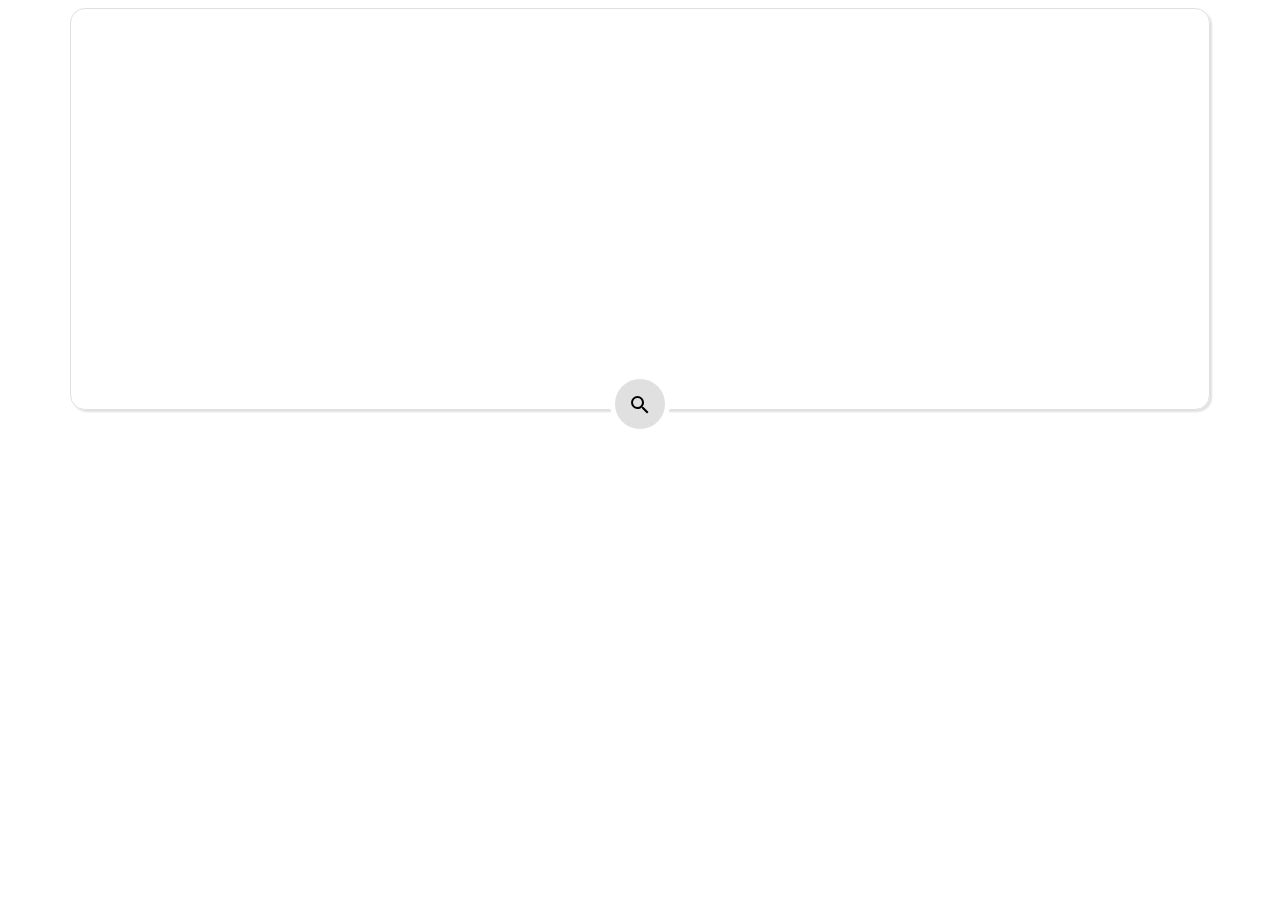
<file: Widget/index.html>
<!DOCTYPE html>
<html lang="en" >

<head>
  <meta charset="UTF-8">
  <title>Mobile Weather Widget</title>
  
  
  
      <link rel="stylesheet" href="css/style.css">

  
</head>

<body>

  <link href="https://fonts.googleapis.com/css?family=Merriweather:400,400i,700" rel="stylesheet">

<div class="forecast-card">
  <div id="forecast-info-container" class="forecast-info-container">
    <div class="forecast-info-container-inner">
      <p id="description" class="description"></p>
      <p id="city" class="city"></p>
      <p id="temp" class="temp"></p>
    </div>
    <div class="search">
      <input id="city-input"></input>
      <svg onclick="getWeatherBySearch();" style="width:24px;height:24px" viewBox="0 0 24 24">
          <path fill="#000000" d="M9.5,3A6.5,6.5 0 0,1 16,9.5C16,11.11 15.41,12.59 14.44,13.73L14.71,14H15.5L20.5,19L19,20.5L14,15.5V14.71L13.73,14.44C12.59,15.41 11.11,16 9.5,16A6.5,6.5 0 0,1 3,9.5A6.5,6.5 0 0,1 9.5,3M9.5,5C7,5 5,7 5,9.5C5,12 7,14 9.5,14C12,14 14,12 14,9.5C14,7 12,5 9.5,5Z" />
      </svg>
    </div>
  </div>
</div>
  <script src='https://cdnjs.cloudflare.com/ajax/libs/jquery/3.2.1/jquery.min.js'></script>

  

    <script  src="js/index.js"></script>




</body>

</html>
</file>
<file: Widget/css/style.css>
.forecast-card {
  width: 90%;
  height: 400px;
  box-shadow: 2px 2px 2px #e0e0e0;
  border-radius: 15px;
  font-family: Montserrat;
  margin: 0 auto;
  font-family: "Merriweather", sans-serif;
  border: 1px solid #e0e0e0;
}
.forecast-info-container {
  height: 100%;
  background-size: cover;
  background-position: center;
  position: relative;
  text-align: center;
  border-radius: 15px;
  border-bottom-right-radius: 0px;
  border-bottom-left-radius: 0px;
  border-radius: 15px;
}
.forecast-info-container-inner {
  position: absolute;
  top: 20%;
  right: 0;
  left: 0;
}
.forecast-search-container {
  position: relative;
  height: 10%;
}
.forecast-card p {
  color: white;
}
.forecast-card .temp {
  font-size: 100px;
}
.forecast-card .description {
  font-size: 50px;
}
.forecast-card .city {
  font-size: 25px;
}
.forecast-card .temp,
.forecast-card .description,
.forecast-card .city {
  margin: 0;
}
.forecast-card .search {
  border: 5px solid white;
  height: 50px;
  width: 50px;
  border-radius: 50%;
  background: #e0e0e0;
  position: absolute;
  bottom: -25px;
  right: 0;
  left: 0;
  margin: 0 auto;
}
.forecast-card .search svg {
  top: 14px;
  right: 0;
  left: 0;
  position: absolute;
  margin: 0 auto;
}
.forecast-card .search:hover svg {
  top: 14px;
  right: 10px;
  left: auto;
  position: absolute;
  margin: 0 auto;
}
.forecast-card .search:hover {
  -webkit-transition: width 0.6s cubic-bezier(0, 1.22, 0.66, 1.39),
    border-radius 0.6s, background 0.6s;
  transition: width 0.6s cubic-bezier(0, 1.22, 0.66, 1.39), border-radius 0.6s,
    background 0.6s;
  outline: none;
  box-shadow: none;
  padding-left: 15px;
  cursor: text;
  width: 60%;
  border-radius: auto;
  background: #ebebeb;
  color: black;
  border: 5px solid white;
  border-radius: 20px;
}
.forecast-card input {
  border: 0;
  height: 100%;
  width: 85%;
  background: transparent;
  font-family: "Merriweather", sans-serif;
  font-size: 20px;
  float: left;
  visibility: hidden;
}
.forecast-card .search:hover input{
  visibility: visible;
}
.forecast-card input:focus {
  outline-width: 0;
}
.forecast-card input::placeholder {
  color: #616161;
  font-size: 20px;
}
</file>
